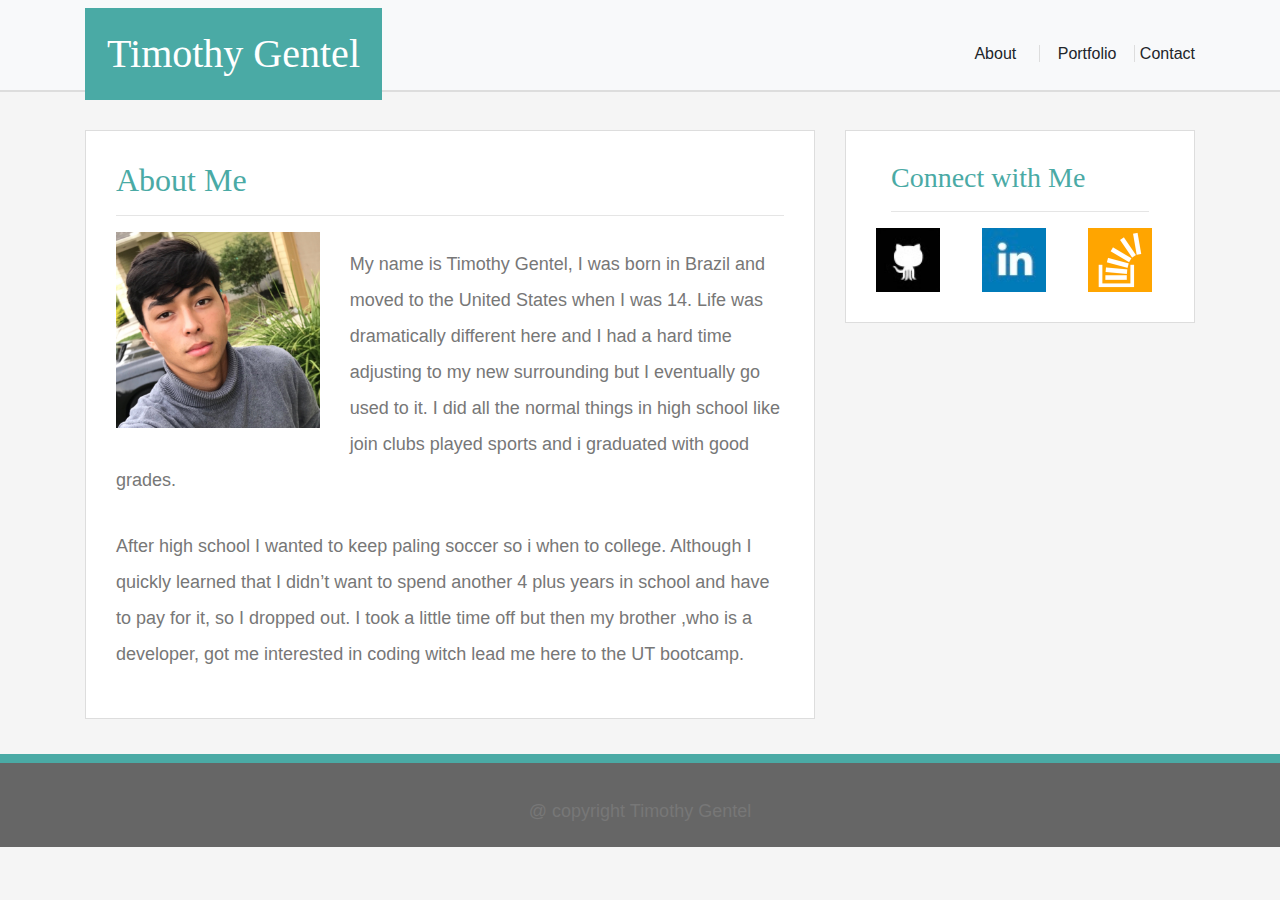
<file: index.html>
<!doctype html>
<html lang="en">
  <head>
    <!-- Required meta tags -->
    <meta charset="utf-8">
    <meta name="viewport" content="width=device-width, initial-scale=1, shrink-to-fit=no">

    <!-- Bootstrap CSS -->
    <link rel="stylesheet" href="https://maxcdn.bootstrapcdn.com/bootstrap/4.0.0/css/bootstrap.min.css" integrity="sha384-Gn5384xqQ1aoWXA+058RXPxPg6fy4IWvTNh0E263XmFcJlSAwiGgFAW/dAiS6JXm" crossorigin="anonymous">
    
    <link rel="stylesheet" type="text/css" media="screen" href="assets/css/styles.css" />

  </head>
    <body>
          
        <nav class="navbar navbar-light bg-light justify-content-between ">
            <div class="container">
                <h1>Timothy Gentel</h1>
                <div class="float-right nav-buttons">
                  <a class="about-button" onclick="window.location.href='https://timgentel.github.io/Bootstrap-Portfolio/'">About</a>
                  <a class="portfolio-button" onclick="window.location.href='https://timgentel.github.io/Bootstrap-Portfolio/portfolio'">Portfolio</a>
                  <a class="content-button" onclick="window.location.href='https://timgentel.github.io/Bootstrap-Portfolio/contact'">Contact</a>
                </div>
            </div>
        </nav>
        <div class="container wrapper">
            <div class="row content-inside">
                <div class="col-12 col-md-8 top-margin">
                    <div class="main-content">
                        <h2>About Me</h2>
                        <hr>
                        <img class= "img-fluid profile-img float-left"src="assets/images/IMG_0231.jpg" alt="Profile image">
                        <p>    
                            My name is Timothy Gentel, I was born in Brazil and moved to the United States when I was 14. Life was dramatically different here and I had a hard time adjusting to my new surrounding but I eventually go used to it. I did all the normal things in high school like join clubs played sports and i graduated with good grades. 
                        </p>
                        <P>     
                            After high school I wanted to keep paling soccer so i when to college. Although I quickly learned that I didn’t want to spend another 4 plus years in school and have to pay for it, so I dropped out. I took a little time off but then my brother ,who is a developer, got me interested in coding witch lead me here to the UT bootcamp. 
                        </P>
                    </div>
                </div>
                <div class="col-12 col-md-4 top-margin">
                    <div class="side-bar">
                        <div class"row">
                            <div class="col-12">
                                <h3>Connect with Me</h3>
                                <hr>
                            </div>
                        </div>
                        <div class="row">

                            <div class="col-4">

                                <a href="https://github.com/timgentel"><img class="icons img-fluid"src="assets/images/github.jpg" alt="Github"></a>
                            </div>

                            <div class="col-4">    
                                <a href="https://www.linkedin.com/in/timothy-gentel-783949157/"><img class="icons img-fluid"src="assets/images/if_linkedin_square_color_107091.jpg" alt="Linkedin"></a>
                            </div>
                            <div class="col-4"> 
                                <a href="https://stackoverflow.com/users/9242802/timothy-gentel"><img class="icons img-fluid"src="assets/images/if_stackoverflow_273179.jpg" alt="Stackoverflow"></a>
                            </div>
                        </div>
                    </div>
                </div>
            </div>
        </div>
        <footer class="footer">
                <p>@ copyright Timothy Gentel</p>
        </footer> 
    </body>
</html>
</file>
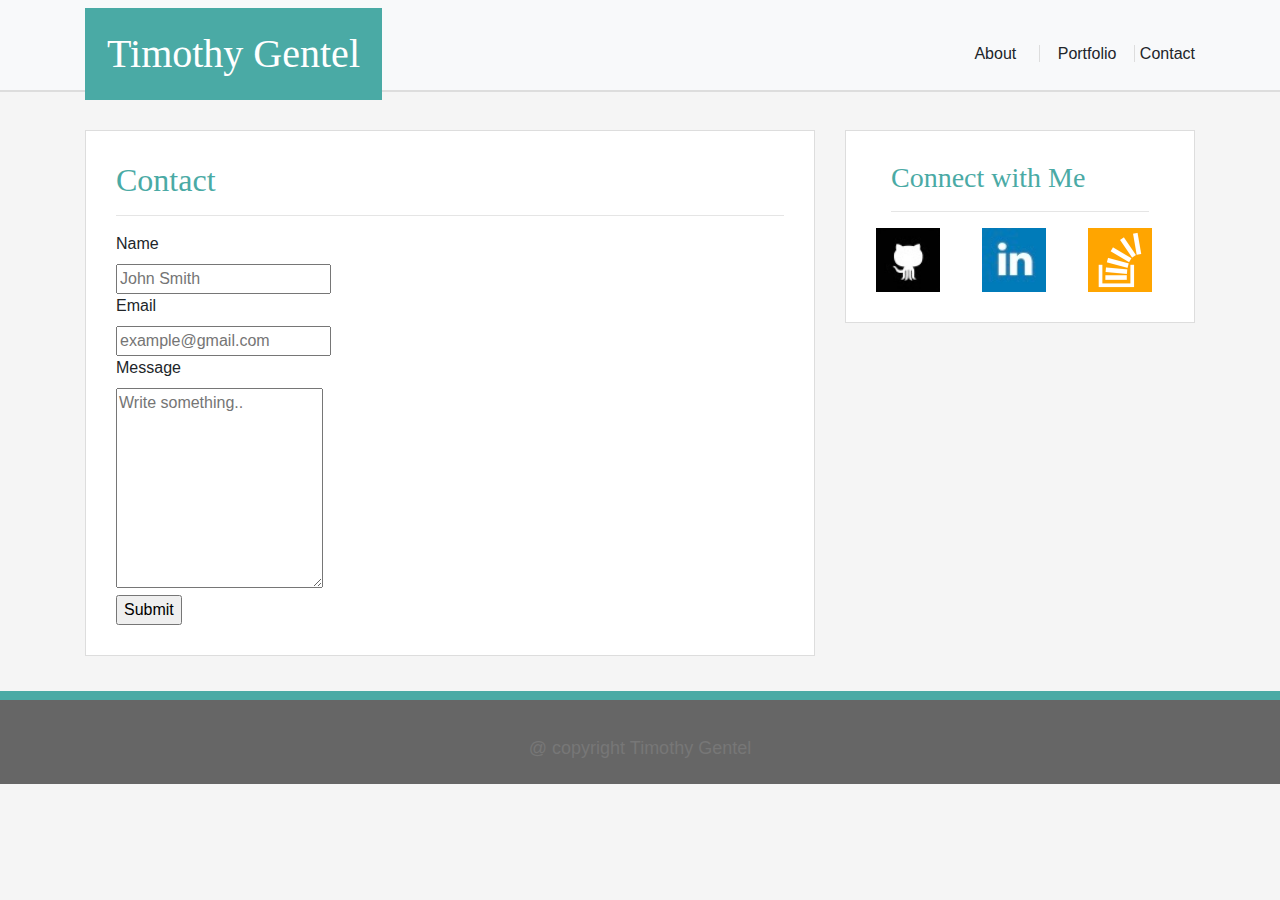
<file: contact.html>
<!doctype html>
<html lang="en">
  <head>
    <!-- Required meta tags -->
    <meta charset="utf-8">
    <meta name="viewport" content="width=device-width, initial-scale=1, shrink-to-fit=no">

    <!-- Bootstrap CSS -->
    <link rel="stylesheet" href="https://maxcdn.bootstrapcdn.com/bootstrap/4.0.0/css/bootstrap.min.css" integrity="sha384-Gn5384xqQ1aoWXA+058RXPxPg6fy4IWvTNh0E263XmFcJlSAwiGgFAW/dAiS6JXm" crossorigin="anonymous">
    
    <link rel="stylesheet" type="text/css" media="screen" href="assets/css/styles.css" />

  </head>
    <body>
          
        <nav class="navbar navbar-light bg-light justify-content-between ">
            <div class="container">
                <h1>Timothy Gentel</h1>
                <div class="float-right nav-buttons">
                  <a class="about-button" onclick="window.location.href='https://timgentel.github.io/Bootstrap-Portfolio/'">About</a>
                  <a class="portfolio-button" onclick="window.location.href='https://timgentel.github.io/Bootstrap-Portfolio/portfolio'">Portfolio</a>
                  <a class="content-button" onclick="window.location.href='https://timgentel.github.io/Bootstrap-Portfolio/contact'">Contact</a>
                </div>
            </div>
        </nav>
        <div class="container wrapper">
            <div class="row content-inside">
                <div class="col-12 col-md-8 top-margin">
                    <div class="main-content">
                            <H2>Contact</H2>
                            <hr/>
                            <form action="/action_page.php">
                                <div class="row">
                                    <div class="col-12">
                                        <label for="name">Name</label>
                                    </div>
                                </div>
                                <div class="row">
                                        <div class="col-12">
                                        <input type="text" class="name_1" name="firstname" placeholder="John Smith">
                                    </div>
                                </div>
                                <div class="row">
                                    <div class="col-12">        
                                        <label for="email">Email</label>
                                    </div>
                                </div>
                                <div class="row">
                                    <div class="col-12">
                                        <input type="text" class="email" name="lastname" placeholder="example@gmail.com">
                                    </div>
                                </div>
                                <div class="row">
                                    <div class="col-12">
                                        <label for="subject">Message</label>
                                    </div>
                                </div>
                                <div class="row">
                                    <div class="col-12">
                                        <textarea class="subject" name="subject" placeholder="Write something.." style="height:200px"></textarea>
                                    </div>
                                </div>
                                <input class="submit-button" type="submit" value="Submit">
                            </form>
                        
                    </div>
                </div>
                <div class="col-12 col-md-4 top-margin">
                    <div class="side-bar">
                        <div class"row">
                            <div class="col-12">
                                <h3>Connect with Me</h3>
                                <hr>
                            </div>
                        </div>
                        <div class="row">

                            <div class="col-4">

                                <a href="https://github.com/timgentel"><img class="icons img-fluid"src="assets/images/github.jpg" alt="Github"></a>
                            </div>

                            <div class="col-4">    
                                <a href="https://www.linkedin.com/in/timothy-gentel-783949157/"><img class="icons img-fluid"src="assets/images/if_linkedin_square_color_107091.jpg" alt="Linkedin"></a>
                            </div>
                            <div class="col-4"> 
                                <a href="https://stackoverflow.com/users/9242802/timothy-gentel"><img class="icons img-fluid"src="assets/images/if_stackoverflow_273179.jpg" alt="Stackoverflow"></a>
                            </div>
                        </div>
                    </div>
                </div>
            </div>
        </div>
        <footer class="footer">
                <p>@ copyright Timothy Gentel</p>
        </footer> 
    </body>
</html>
</file>
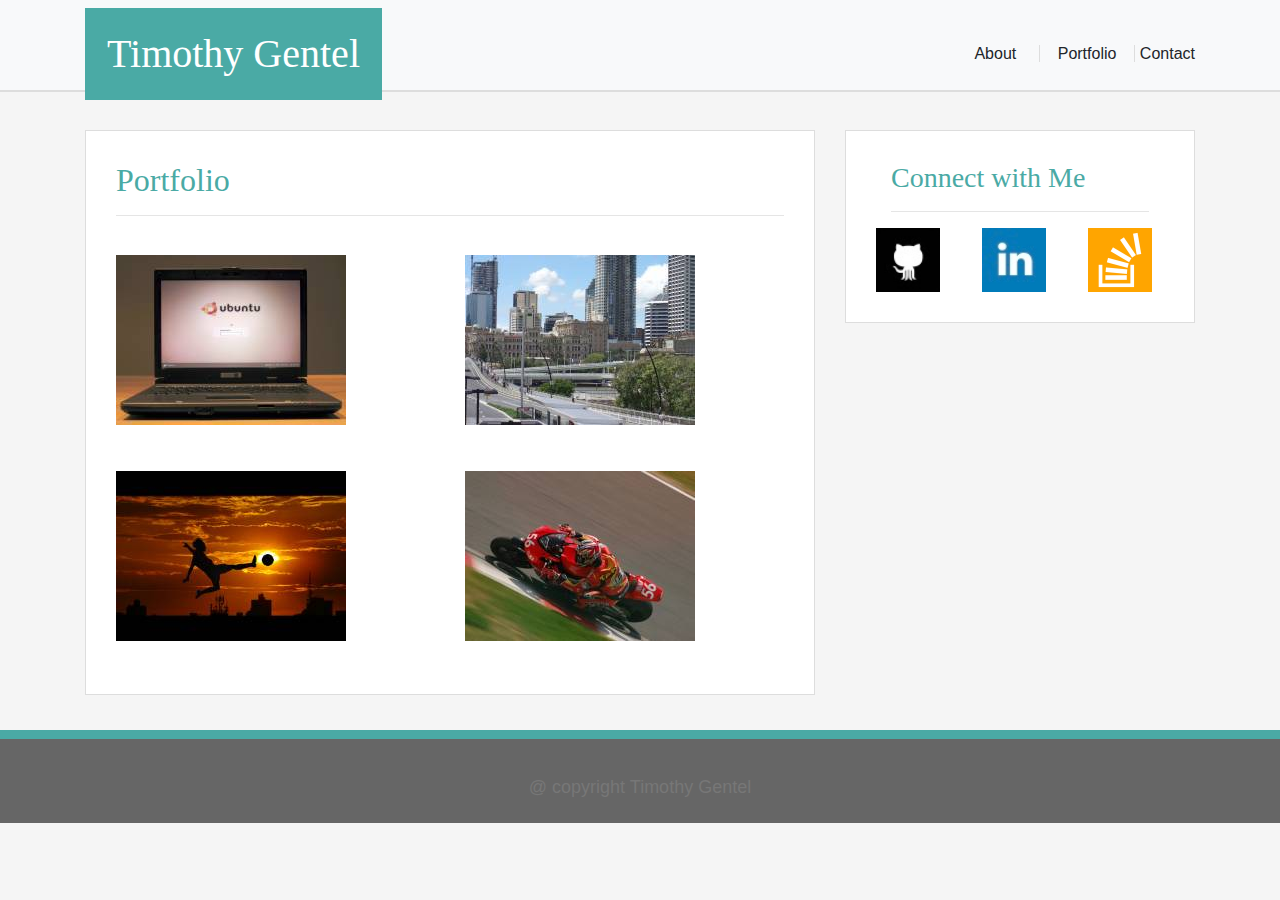
<file: portfolio.html>
<!doctype html>
<html lang="en">
  <head>
    <!-- Required meta tags -->
    <meta charset="utf-8">
    <meta name="viewport" content="width=device-width, initial-scale=1, shrink-to-fit=no">

    <!-- Bootstrap CSS -->
    <link rel="stylesheet" href="https://maxcdn.bootstrapcdn.com/bootstrap/4.0.0/css/bootstrap.min.css" integrity="sha384-Gn5384xqQ1aoWXA+058RXPxPg6fy4IWvTNh0E263XmFcJlSAwiGgFAW/dAiS6JXm" crossorigin="anonymous">
    
    <link rel="stylesheet" type="text/css" media="screen" href="assets/css/styles.css" />

  </head>
    <body>
          
        <nav class="navbar navbar-light bg-light justify-content-between ">
            <div class="container">
                <h1>Timothy Gentel</h1>
                <div class="float-right nav-buttons">
                  <a class="about-button" onclick="window.location.href='https://timgentel.github.io/Bootstrap-Portfolio/'">About</a>
                  <a class="portfolio-button" onclick="window.location.href='https://timgentel.github.io/Bootstrap-Portfolio/portfolio'">Portfolio</a>
                  <a class="content-button" onclick="window.location.href='https://timgentel.github.io/Bootstrap-Portfolio/contact'">Contact</a>
                </div>
            </div>
        </nav>
        <div class="container wrapper">
            <div class="row content-inside">
                <div class="col-12 col-md-8 top-margin">
                    <div class="main-content">
                            <H2>Portfolio</H2>
                            <hr/>
                            <div class="row">
                                <div class="col-12 col-md-6">
                                    <a><img class="projects img-fluid" src="assets/images/technics-q-c-230-170-3.jpg" alt="Technology"></a>
                                </div>
                                <div class="col-12 col-md-6">
                                    <a><img class="projects img-fluid" src="assets/images/city-q-c-230-170-8.jpg" alt="City"></a>
                                </div>
                            </div>       
                            <div class="row">
                                    <div class="col-12 col-md-6">
                                        <a><img class="projects img-fluid" src="assets/images/sports-q-c-230-170-6.jpg" alt="Soccer"></a>
                                    </div>
                                    <div class="col-12 col-md-6">
                                        <a><img class="projects img-fluid" src="assets/images/transport-q-c-230-170-10.jpg" alt="Motorcycle"></a>
                                    </div>
                                </div>
                        
                    </div>
                </div>
                <div class="col-12 col-md-4 top-margin">
                    <div class="side-bar">
                        <div class"row">
                            <div class="col-12">
                                <h3>Connect with Me</h3>
                                <hr>
                            </div>
                        </div>
                        <div class="row">

                            <div class="col-4">

                                <a href="https://github.com/timgentel"><img class="icons img-fluid"src="assets/images/github.jpg" alt="Github"></a>
                            </div>

                            <div class="col-4">    
                                <a href="https://www.linkedin.com/in/timothy-gentel-783949157/"><img class="icons img-fluid"src="assets/images/if_linkedin_square_color_107091.jpg" alt="Linkedin"></a>
                            </div>
                            <div class="col-4"> 
                                <a href="https://stackoverflow.com/users/9242802/timothy-gentel"><img class="icons img-fluid"src="assets/images/if_stackoverflow_273179.jpg" alt="Stackoverflow"></a>
                            </div>
                        </div>
                    </div>
                </div>
            </div>
        </div>
        <footer class="footer">
                <p>@ copyright Timothy Gentel</p>
        </footer> 
    </body>
</html>
</file>
<file: assets/css/styles.css>
body {
    background: whitesmoke;
}

.navbar {
    height: 92px;
    background: #ffffff;
    border-bottom: 2px;
    border-bottom-style: solid;
    border-color: #dddddd;

}


.about-button {
    padding-right: 18px;
}

.portfolio-button {
    padding-left: 18px;
    padding-right: 18px;
    border-width: 0px;
    border-right-width: 1px;
    border-left-width: 1px;
    border-style: solid;
    border-color: #dddddd;
    
}

.contact-button {
    padding-left: 18px;

}

h1 { margin: 0px;
    height: auto;
    width: auto;
    background: #4aaaa5;
    color: #ffffff;
    padding: 22px;
    font-family: 'Georgia', Times, 'Times New Roman', serif;
}



.top-margin {
    margin-top: 38px;
}
.main-content {
    padding: 30px;
    background: #ffffff;
    border-style: solid;
    border-color: #dddddd;
    border-width: 1px;
}

h2 {
    color:#4aaaa5;
    font-family: 'Georgia', Times, 'Times New Roman', serif;
}
.profile-img {
    max-width: 35%;
    max-height: auto;
    padding-right: 30px;
    height: auto;
}

.projects {
    margin-top: 23px;
    margin-bottom: 23px;
}
    

p {
    font-family: 'Arial', 'Helvetica Neue', Helvetica, sans-serif;
    font-size: 18px;
    line-height: 36px;
    color:  #777777;
    margin-top: 30px;
    font-weight: lighter;
}

.side-bar {
    padding: 30px;
    background: #ffffff;
    border-style: solid;
    border-color: #dddddd;
    border-width: 1px;
}
    
h3 {
    color: #4aaaa5;
    font-family: 'Georgia', Times, 'Times New Roman', serif;
}

.icons {
    width: 64px;
    height: 64px;
}
.wrapper{
    min-height: 100%;
    margin-bottom: 35px;
}

.content-inside {
    
    padding-bottom: 102px;
}

footer {
    width: 100%;
    height: 93px;
    margin-top: -102px;
    border-top: 9px;
    border-top-color: #4aaaa5;
    border-top-style: solid;
    background: #666666;
    text-align: center;
}


@media(max-width: 767px){
    h1 {
        font-size: 25px;
    }
   
}
@media(min-width: 992px){
    footer {
        position: sticky;
        bottom: 0;
    }
}
</file>
